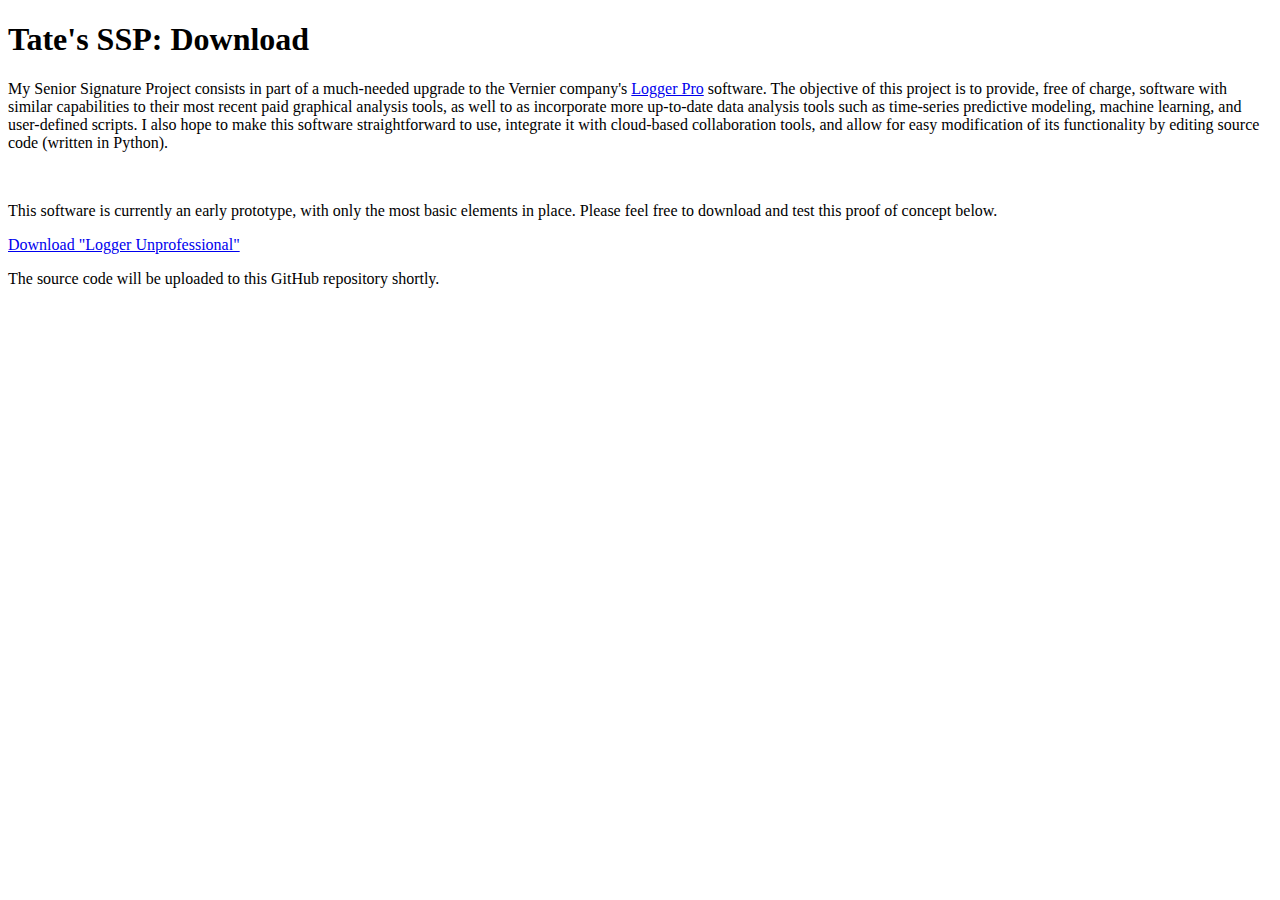
<file: index.html>
<!DOCTYPE html>
<html lang="en-us">
    <head>
        <title>Tate's SSP: Download</title>

    </head>

    <body>
        <h1>Tate's SSP: Download</h1>
        <p>My Senior Signature Project consists in part of a much-needed upgrade to the Vernier company's <a href="https://www.vernier.com/product/logger-pro-3/">Logger Pro</a> software. The objective of this project is to provide, free of charge, software with similar capabilities to their most recent paid graphical analysis tools, as well to as incorporate more up-to-date data analysis tools such as time-series predictive modeling, machine learning, and user-defined scripts. I also hope to make this software straightforward to use, integrate it with cloud-based collaboration tools, and allow for easy modification of its functionality by editing source code (written in Python).</p>
        <br>
        <p>This software is currently an early prototype, with only the most basic elements in place. Please feel free to download and test this proof of concept below.</p>
        <a href="https://github.com/taterowney/SSP/releases/download/v0.3.1-alpha/LoggerUnprofessional.zip" download>Download "Logger Unprofessional"</a>
        <br>
        <p>The source code will be uploaded to this GitHub repository shortly.</p>
    </body>

</html>
</file>
